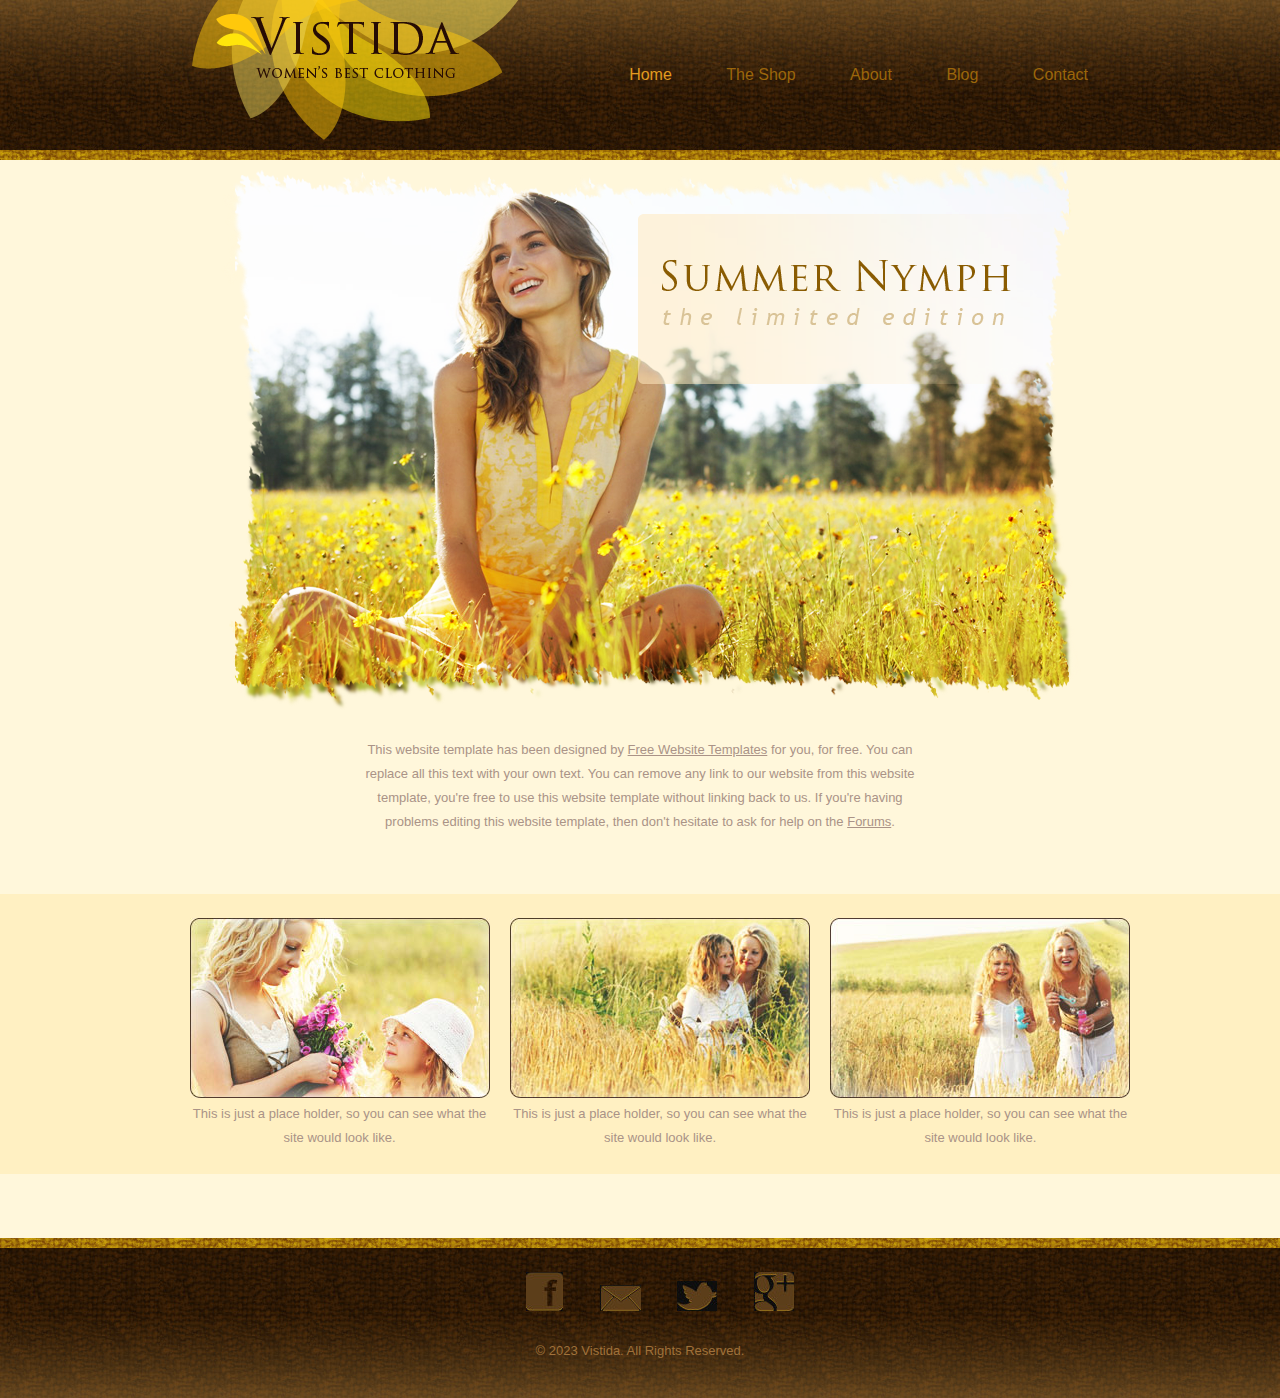
<file: website-1/index.html>
<!DOCTYPE html>
<html lang="en">
<head>
    <meta charset="UTF-8">
    <meta name="viewport" content="width=device-width, initial-scale=1.0">
    <meta http-equiv="X-UA-Compatible" content="ie=edge">
    <title>Women Clothing</title>
    <link rel="stylesheet" href="css/style.css">
</head>
<body>
    <div>
        <header class="header-bg">
            <div class="customcontaier">
                <img src="images/logo.png" alt="">

                <ul>
                    <li><a href="#" class="active">Home</a></li>
                    <li><a href="#">The Shop</a></li>
                    <li><a href="#">About</a></li>
                    <li><a href="#">Blog</a></li>
                    <li><a href="#">Contact</a></li>
                </ul>
            </div>
        </header>

        <section class="middlesection">
            <div class="customcontaier1">
                <img src="images/banner.png" alt="">
                <p class="middlesection-content">This website template has been designed by <a href="https://freewebsitetemplates.com/" style="text-decoration: underline; color: #aa9387;">Free Website Templates</a> for you, for free. You can replace all this text with your own text. You can remove any link to our website from this website template, you're free to use this website template without linking back to us. If you're having problems editing this website template, then don't hesitate to ask for help on the <a href="#" style="text-decoration: underline; color: #aa9387;">Forums</a>.</p>
            </div>

            <div class="lastsection">
                <div class="customcontaier2">
                    <ul>
                        <li>
                            <a href="#"><img src="images/img1.jpg" alt=""></a>
                            <p>This is just a place holder, so you can see what the site would look like.</p>
                        </li>
                        <li>
                            <a href="#"><img src="images/img2.jpg" alt=""></a>
                            <p>This is just a place holder, so you can see what the site would look like.</p>
                        </li>
                        <li>
                            <a href="#"><img src="images/img3.jpg" alt=""></a>
                            <p>This is just a place holder, so you can see what the site would look like.</p>
                        </li>
                    </ul>
                </div>
            </div>
        </section>

        
        <div class="footer-brdr"></div>
        <footer>
            <div class="footer-bg">
                <img src="images/bg-footer.png" alt="" class="pos-abs">
                <ul>
                    <li><a href="#"><img src="images/icon1.jpg" alt=""></a></li>
                    <li><a href="#"><img src="images/icon2.jpg" alt=""></a></li>
                    <li><a href="#"><img src="images/icon3.jpg" alt=""></a></li>
                    <li><a href="#"><img src="images/icon4.jpg" alt=""></a></li>
                </ul>
                <p>© 2023 Vistida. All Rights Reserved.</p>
            </div>
        </footer>
        

    </div>
</body>
</html>
</file>
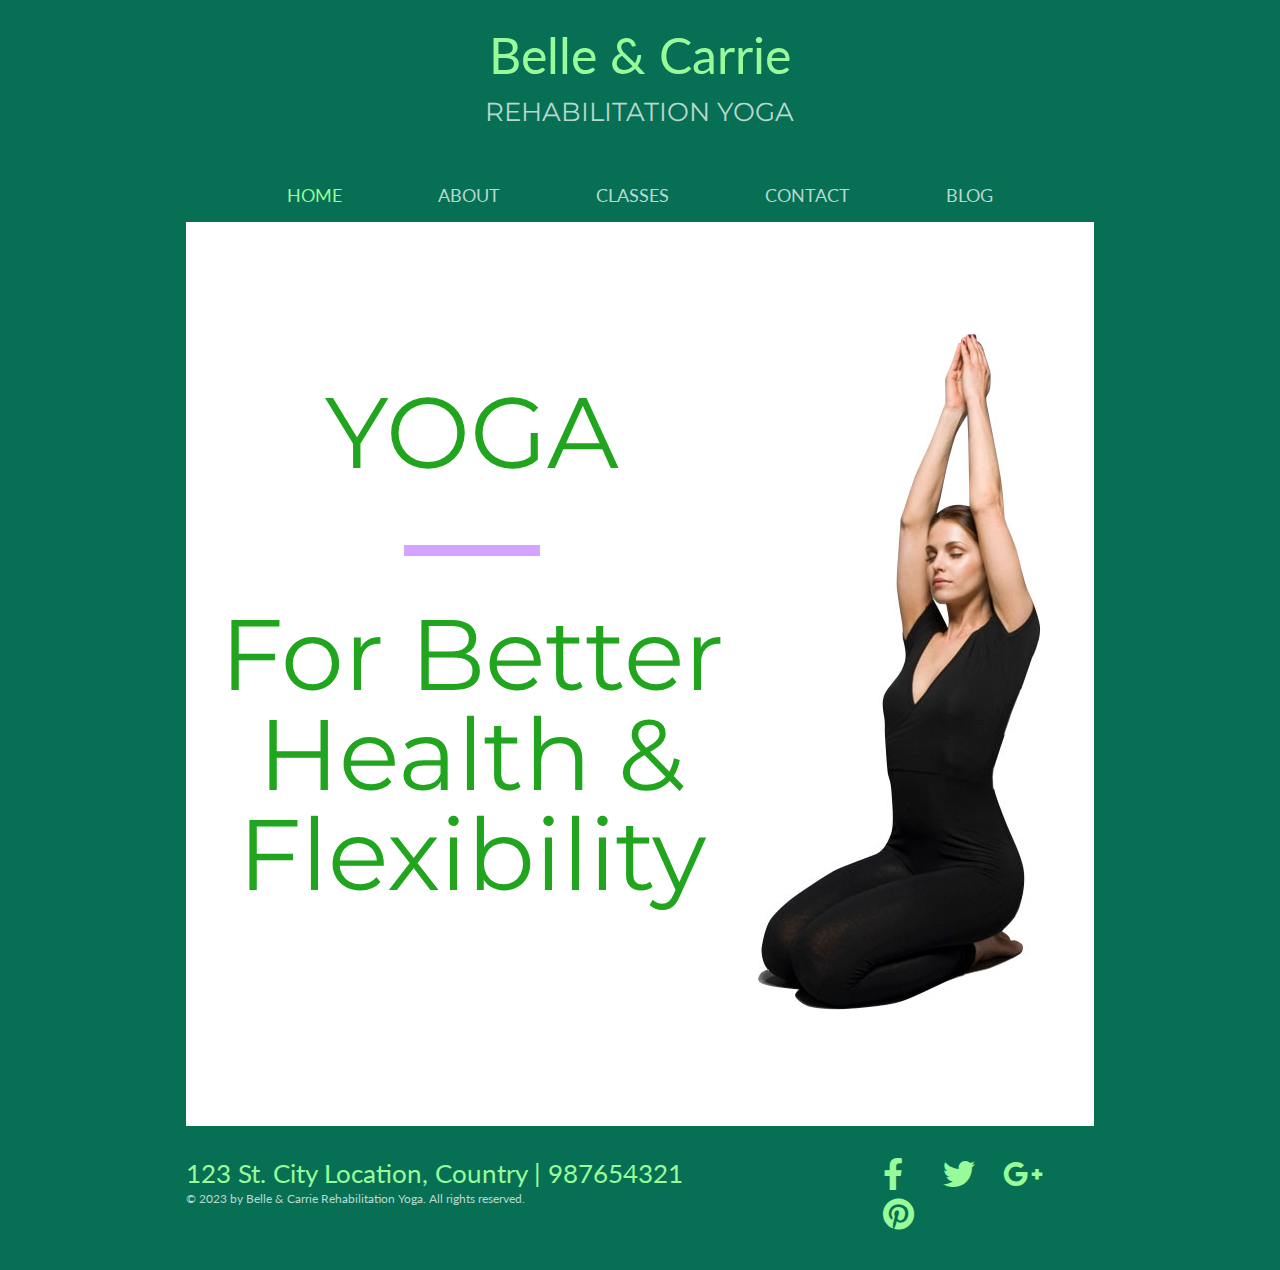
<file: website-2/index.html>
<!DOCTYPE html>
<html lang="en">
<head>
    <meta charset="UTF-8">
    <meta name="viewport" content="width=device-width, initial-scale=1.0">
    <meta http-equiv="X-UA-Compatible" content="ie=edge">
    <title>Yoga Web Template</title>
    <link rel="stylesheet" href="css/style.css">
    <link rel="stylesheet" href="css/responsive.css">
    <link href="https://fonts.googleapis.com/css?family=Lato|Montserrat&display=swap" rel="stylesheet">
    <link rel="stylesheet" href="https://cdnjs.cloudflare.com/ajax/libs/font-awesome/5.11.2/css/all.css">
</head>
<body>
    <main>
        <header class="customcontainer">
            <h1><a href="#">Belle & Carrie</a></h1>
            <h3>Rehabilitation Yoga</h3>
            <div>
                <ul>
                    <li><a href="#" class="active">home</a></li>
                    <li><a href="#">about</a></li>
                    <li><a href="#">classes</a></li>
                    <li><a href="#">contact</a></li>
                    <li><a href="#">blog</a></li>
                </ul>
            </div>
        </header>

        <section class="customcontainer">
            <div class="maincontent">
                <div class="flt-lft">
                    <p class="flt-lft-text">YOGA</p>
                    <hr>
                    <p class="flt-lft-text">For Better <br />Health & <br />Flexibility</p>
                </div>
                <img src="images/lady-in-yoga.jpg" alt="">
            </div class="maincontent">
        </section>

        <section class="customcontainer pad-bot">
            <div class="side-left">
                <h4>123 St. City Location, Country | 987654321</h4>
                <p>&copy; 2023 by Belle & Carrie Rehabilitation Yoga. All rights reserved.</p>
            </div>

            <div class="side-right">
                <i class="fab fa-facebook-f fa-2x"></i>
                <i class="fab fa-twitter fa-2x"></i>
                <i class="fab fa-google-plus-g fa-2x"></i>
                <i class="fab fa-pinterest fa-2x"></i>
            </div>
        </section>
    </main>
</body>
</html>
</file>
<file: website-1/css/style.css>
body
{
    margin: 0 auto;
    font-family: arial;
    font-size: 1rem;
}
.header-bg
{
    background-image: url("../images/bg-header.jpg");
    height: 10rem;
    background-repeat: repeat-x;
    width: 100%;
}
.customcontaier
{
    width: 70%;
    margin: 0 auto;
    position: relative;
}

header ul li
{
    list-style-type: none;
    display: inline-block;
    margin-left: 50px;
    color: #9b660b;
}
header ul
{
    position: absolute;
    top: 50px;
    right: 0;
}
header ul li a
{
    color: #9b660b;
    text-decoration: none;
}
header ul li a:hover
{
    color: #e29b1f
}
a.active
{
    color: #e29b1f
}

.middlesection
{
    margin: 0 auto;
    background-color: #fff7db;
    padding-bottom: 4rem;
}
.customcontaier1
{
    width: 70%;
    margin: 0 auto;
    position: relative;
    text-align: center;
}
.middlesection-content
{
    width: 62%;
    color: #aa9387;
    font-size: 13px;
    line-height: 24px;
    margin: 0 auto;
    padding: 24px 0 60px;
}
.lastsection
{
    margin: 0 auto;
    background-color: #FFF0C2;
}
.customcontaier2
{
    width: 80%;
    margin: 0 auto;
    text-align: center;
}
.lastsection ul
{
    margin: 0 auto;
    list-style-type: none;
}
.lastsection ul li
{
    padding: 1.5rem 0;
    display: inline-block;
    width: 18.75rem;
}
.lastsection ul li:nth-child(2)
{
    padding: 0 1rem;
}
.lastsection ul li p
{
    color: #aa9387;
    font-size: 13px;
    line-height: 24px;
    margin: 0 auto;
}
.footer-brdr
{
    background-image: url("../images/footer-border.jpg");
    height: 10px;
    background-repeat: repeat-x;
    width: 100%;
}
.footer-bg
{
    background-image: url("../images/bg-body.jpg");
    height: 9.375rem;
    background-repeat: repeat-x;
    width: 100%;
    position: relative;
}
.pos-abs
{
    position: absolute;
    bottom: 0;
    width: 100%;
}
footer
{
    margin: 0 auto;
}
footer ul
{
    margin: 0 auto;
    list-style-type: none;
    text-align: center;
}
footer ul li
{
    padding: 1.5rem 1rem;
    display: inline-block;
}
footer p
{
    color: #956836;
    font-size: 13px;
    line-height: 24px;
    margin: 0 auto;
    text-align: center;
}
</file>
<file: website-2/css/style.css>
body
{
    background-color: #077054;
    margin: 0 auto;
}
.customcontainer
{
    width: 71%;
    margin: 0 auto;
}
header {text-align: center;}
header h1
{
    font-size: 3.125rem;
    font-weight: normal;
    line-height: 3.125rem;
    margin: 0;
    padding-top: 1.875rem;
    text-align: center;
    font-family: 'Lato', sans-serif;
}
header h1 a
{
    color: #99fa99;
    text-decoration: none;
}
header h3
{
    text-align: center;
    text-transform: uppercase;
    color: #b6d8cf;
    font-size: 1.625rem;
    font-weight: normal;
    margin-top: 1rem;
    padding-bottom: 1.875rem;
    font-family: 'Montserrat', sans-serif;
}
header ul
{
    list-style-type: none;
    padding-left: 0;
}
header ul li
{
    display: inline-block;
    color: #b6d8cf;
    font-size: 1.125rem;
    padding: 0 2.875rem;
    text-align: center;
    text-transform: uppercase;
    font-family: 'Lato', sans-serif;
}
header ul li a {color: #b6d8cf;}
header ul li a.active {color: #99fa99;}
header ul li a:hover {color: #d3a3ff;}
header ul li a {text-decoration: none;}
.maincontent
{
    background-color: #ffffff;
    padding: 7rem 0;
    margin-bottom: 2rem;
}
.flt-lft
{
    float: left;
    width: 63%;
    text-align: center;
}
.flt-lft-text
{
    color: #21a51e;
    font-size: 6.25rem;
    line-height: 6.25rem;
    padding: 0 0 3.438rem;
    margin: 3rem 0 0 0;
    font-family: 'Montserrat', sans-serif;
}
hr
{
    border: 0.6875rem solid #d3a3ff;
    border-bottom: none;
    width: 20%;
}
.pad-bot
{
    padding-bottom: 7rem;
}
.side-left
{
    width: 75%;
    float: left;
}
.side-left h4
{
    color: #99fa99;
    font-size: 1.625rem;
    line-height: 1.875rem;
    font-weight: normal;
    font-family: 'Lato', sans-serif;
    margin: 0;
}
.side-left p
{
    color: #b6d8cf;
    font-size: 0.75rem;
    line-height: 1.375rem;
    font-family: 'Lato', sans-serif;
    margin: 0;
}
.side-right
{
    width: 25%;
    float: right;
}
.side-right i
{
    color: #99fa99;
    width: 2.5rem;
    height: 2.5rem;
    padding-left: 1rem;
}
</file>
<file: website-2/css/responsive.css>
@media screen and (max-width: 600px)
{
    html
    {
        font-size: 12px;
    }
    .customcontainer
    {
        width: 80%;
        margin: 0 auto;
    }
    .maincontent
    {
        padding: 1rem 0rem;
    }
    .flt-lft {
        width: 100%;
        text-align: center;
    }
    .flt-lft-text {
        margin-top: 1rem;
        font-size: 4rem;
        line-height: 4rem;
    }
    .side-left
    {
        width: 100%;
        text-align: center;
    }
    .side-left h4
    {
        font-size: 1.625rem;
        line-height: 2.25rem;
    }
    .side-left p
    {
        line-height: 1.5rem;
        padding-top: 0.5rem;;
    }
    .side-right
    {
        width: 100%;
        text-align: center;
    }
    .side-right i
    {
        padding: 1rem;
    }
}
</file>
